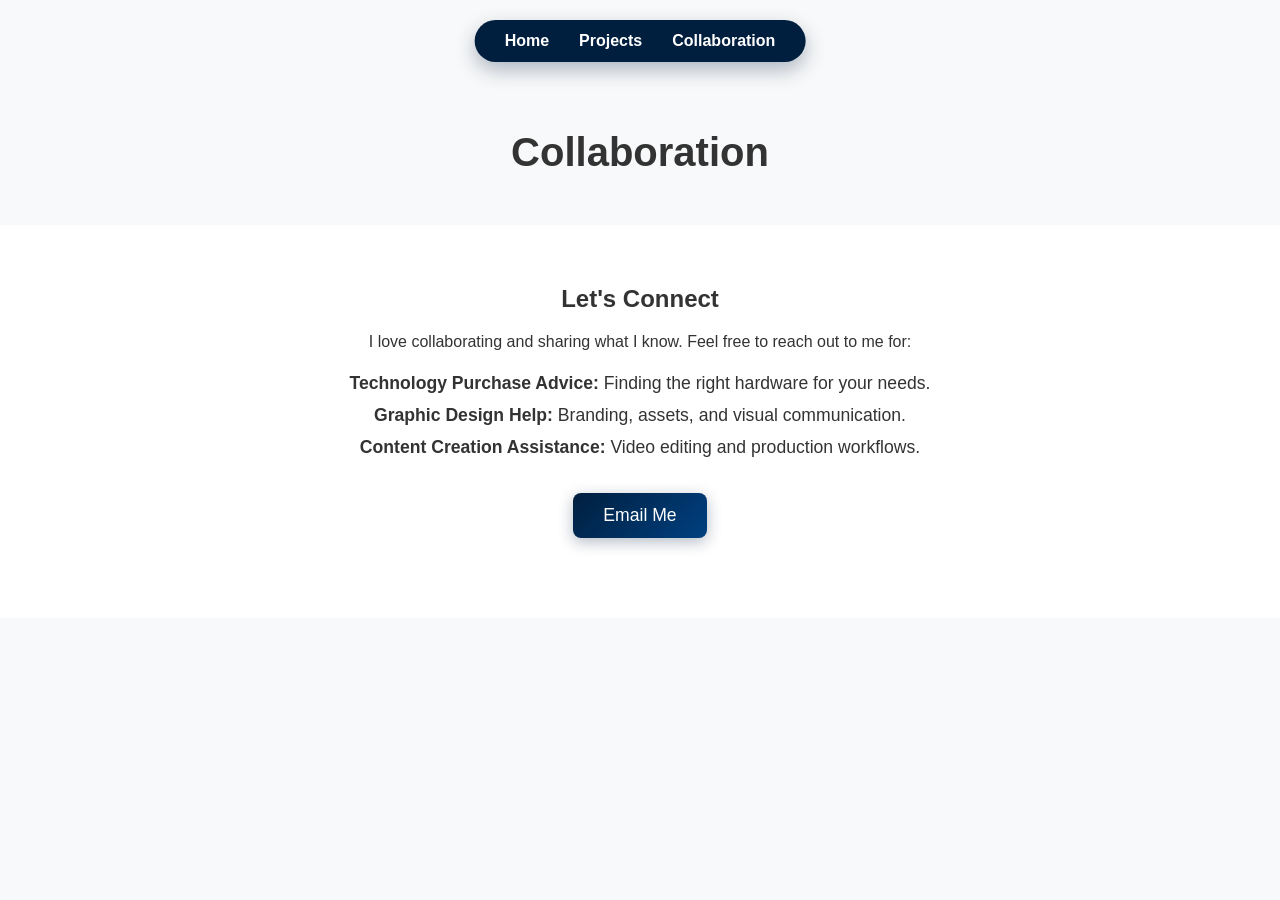
<file: collaboration.html>
<!DOCTYPE html>
<html lang="en">
<head>
    <meta charset="UTF-8">
    <meta name="viewport" content="width=device-width, initial-scale=1.0">
    <title>Dallin Noah Dunn - Collaboration</title>
    <link rel="stylesheet" href="style.css">
    <link rel="manifest" href="manifest.json">
    <meta name="theme-color" content="#001f3f">
</head>
<body>
    <nav class="floating-nav">
        <a href="index.html" class="nav-link">Home</a>
        <a href="projects.html" class="nav-link">Projects</a>
        <a href="collaboration.html" class="nav-link">Collaboration</a>
    </nav>

    <div class="page-title">
        <h1 style="padding-top: 30px;">Collaboration</h1>
    </div>

    <section class="contact-section">
        <div class="container">
            <h2>Let's Connect</h2>
            <p>I love collaborating and sharing what I know. Feel free to reach out to me for:</p>
            <ul class="services-list">
                <li><strong>Technology Purchase Advice:</strong> Finding the right hardware for your needs.</li>
                <li><strong>Graphic Design Help:</strong> Branding, assets, and visual communication.</li>
                <li><strong>Content Creation Assistance:</strong> Video editing and production workflows.</li>
            </ul>
            <a href="mailto:dallinnd@byu.edu" class="cta-button">Email Me</a>
        </div>
    </section>

    <script>
        if ('serviceWorker' in navigator) {
            window.addEventListener('load', () => {
                navigator.serviceWorker.register('sw.js');
            });
        }
    </script>
</body>
</html>
</file>
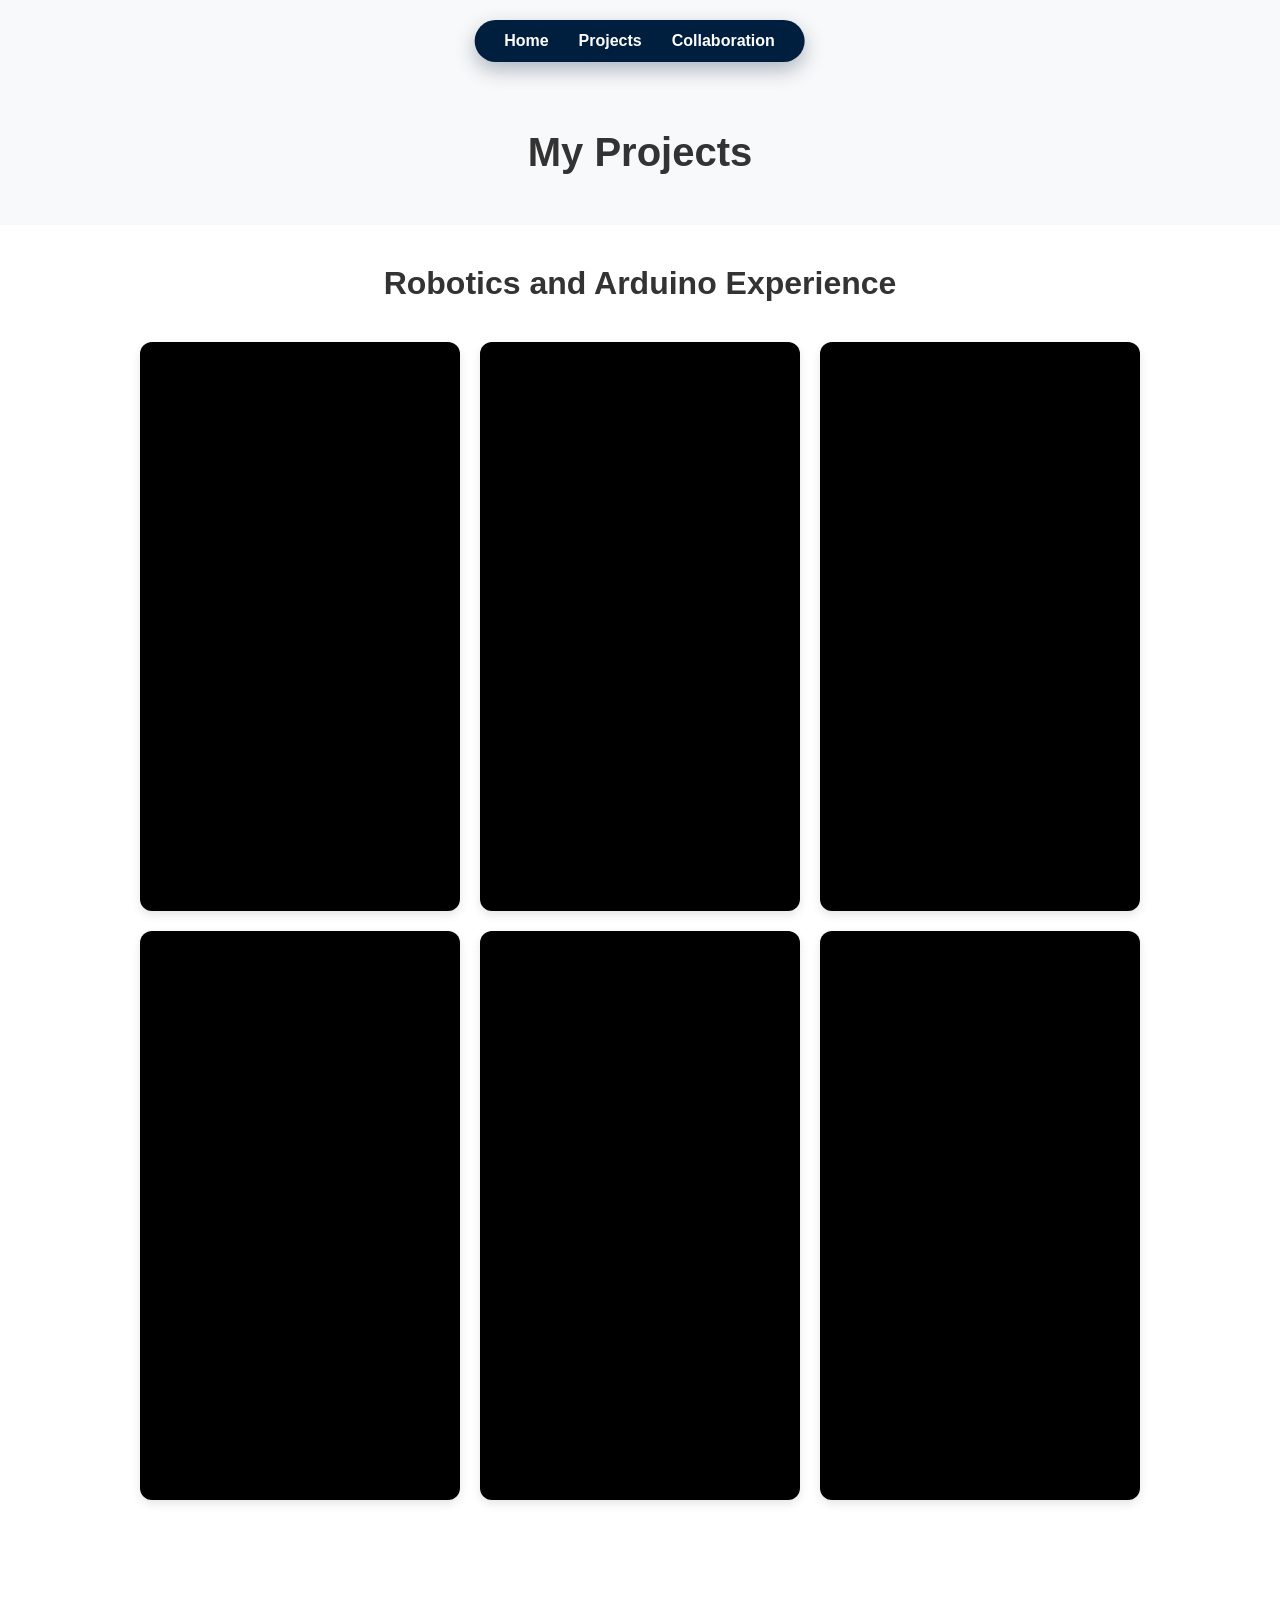
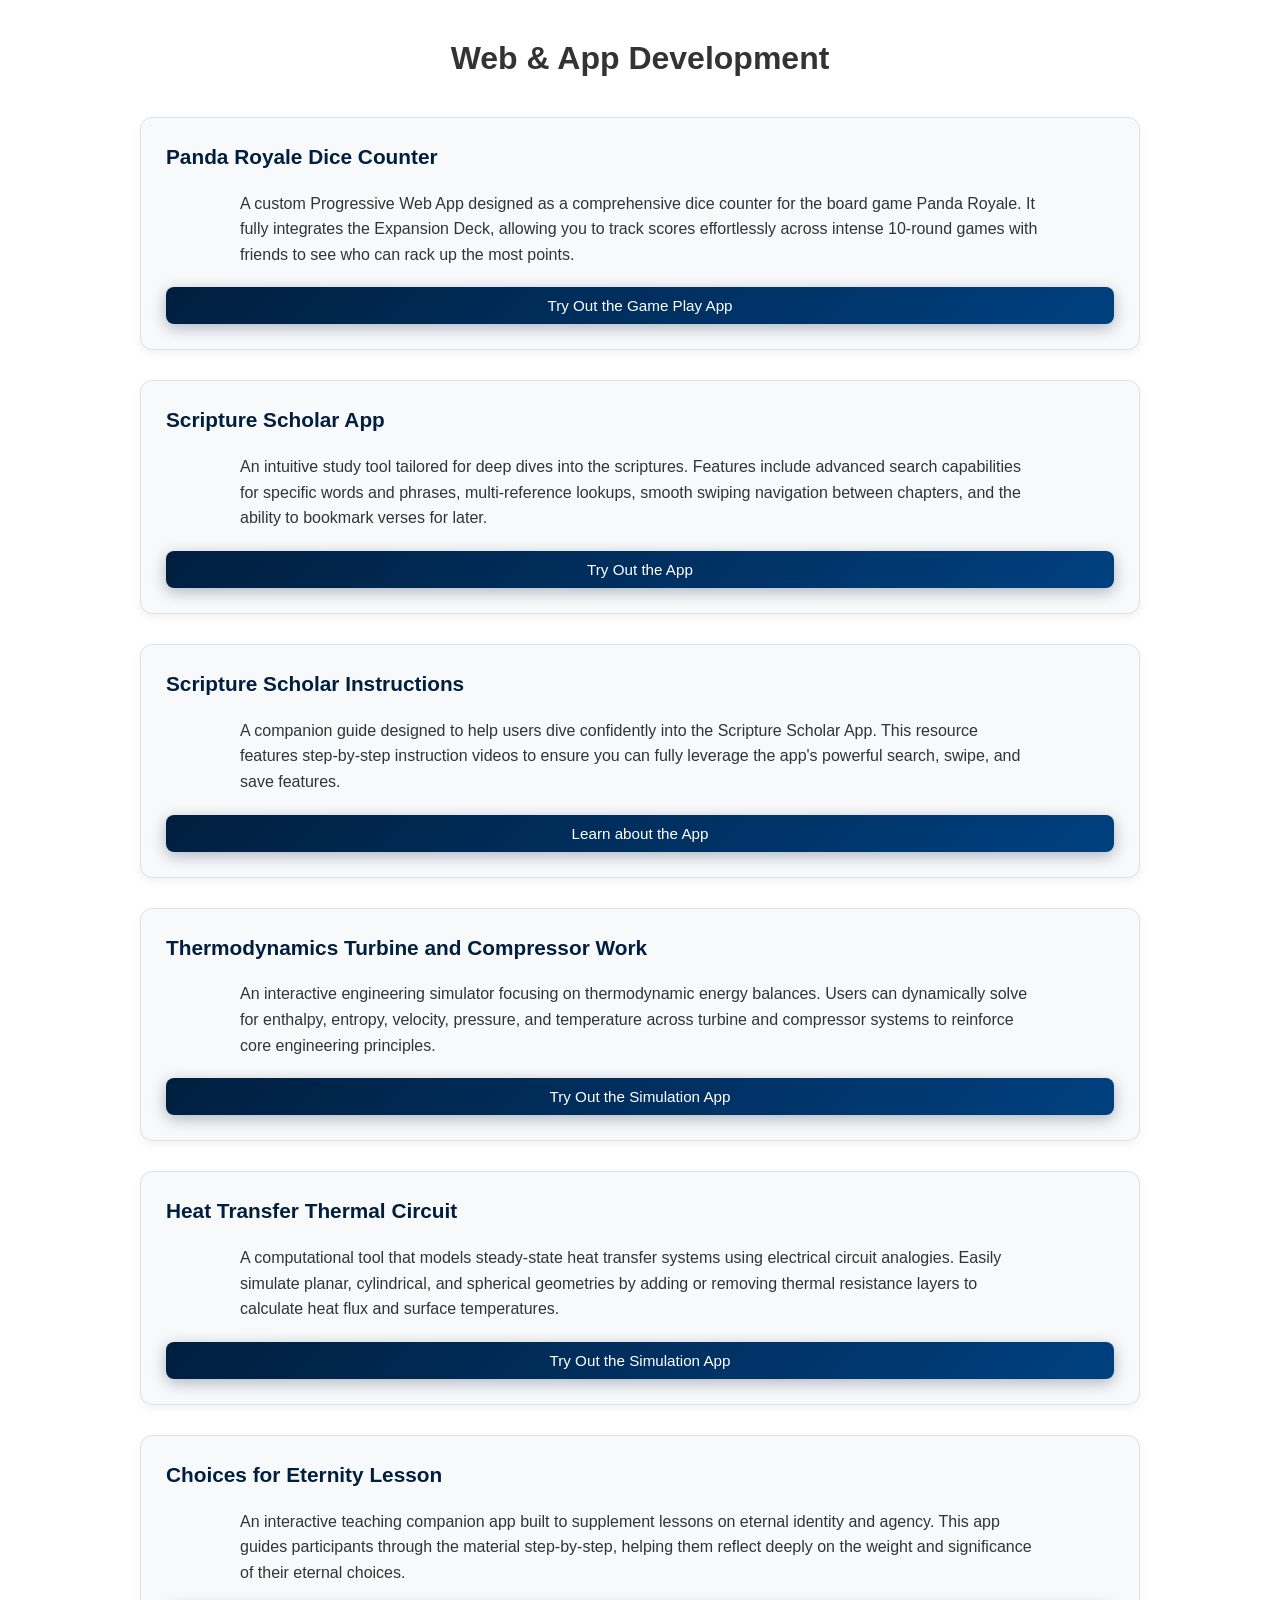
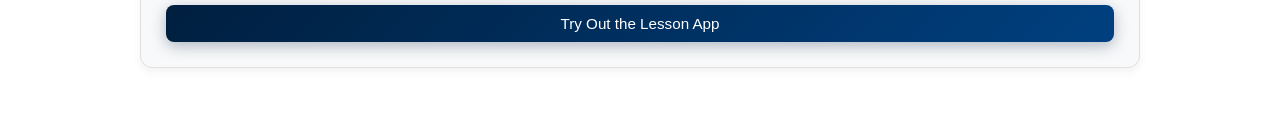
<file: projects.html>
<!DOCTYPE html>
<html lang="en">
<head>
    <meta charset="UTF-8">
    <meta name="viewport" content="width=device-width, initial-scale=1.0">
    <title>Dallin Noah Dunn - Projects</title>
    <link rel="stylesheet" href="style.css">
    <link rel="manifest" href="manifest.json">
    <meta name="theme-color" content="#001f3f">
    <style>html { scroll-behavior: smooth; }</style>
</head>
<body>
    <nav class="floating-nav">
        <a href="index.html" class="nav-link">Home</a>
        <a href="projects.html" class="nav-link">Projects</a>
        <a href="collaboration.html" class="nav-link">Collaboration</a>
    </nav>

    <div class="page-title">
        <h1 style="padding-top: 30px;">My Projects</h1>
    </div>

    <section id="robotics" class="robotics-section anchor-offset">
        <div class="container">
            <h2>Robotics and Arduino Experience</h2>
            <div class="video-gallery">
                <iframe src="https://www.youtube.com/embed/JgUsRY4wJ-g" title="YouTube video player" allowfullscreen></iframe>
                <iframe src="https://www.youtube.com/embed/ilyzA2FqCA0" title="YouTube video player" allowfullscreen></iframe>
                <iframe src="https://www.youtube.com/embed/qBIbF6mee7M" title="YouTube video player" allowfullscreen></iframe>
                <iframe src="https://www.youtube.com/embed/9Yq1JynDxRo" title="YouTube video player" allowfullscreen></iframe>
                <iframe src="https://www.youtube.com/embed/6EG8U9WSn0A" title="YouTube video player" allowfullscreen></iframe>
                <iframe src="https://www.youtube.com/embed/pkyropYgub8" title="YouTube video player" allowfullscreen></iframe>
            </div>
        </div>
    </section>

    <section class="previous-projects-section">
        <div class="container">
            <h2>Web & App Development</h2>
            
            <div class="projects-list">
                <div id="panda-royale" class="project-card anchor-offset">
                    <h3>Panda Royale Dice Counter</h3>
                    <p>A custom Progressive Web App designed as a comprehensive dice counter for the board game Panda Royale. It fully integrates the Expansion Deck, allowing you to track scores effortlessly across intense 10-round games with friends to see who can rack up the most points.</p>
                    <div>
                        <a href="https://dallinnd.github.io/DandaDoyale/" target="_blank" rel="noopener noreferrer" class="cta-button">Try Out the Game Play App</a>
                    </div>
                </div>

                <div id="scripture-scholar" class="project-card anchor-offset">
                    <h3>Scripture Scholar App</h3>
                    <p>An intuitive study tool tailored for deep dives into the scriptures. Features include advanced search capabilities for specific words and phrases, multi-reference lookups, smooth swiping navigation between chapters, and the ability to bookmark verses for later.</p>
                    <div>
                        <a href="https://dallinnd.github.io/Scripture-Scholar-App/" target="_blank" rel="noopener noreferrer" class="cta-button">Try Out the App</a>
                    </div>
                </div>

                <div id="scripture-instructions" class="project-card anchor-offset">
                    <h3>Scripture Scholar Instructions</h3>
                    <p>A companion guide designed to help users dive confidently into the Scripture Scholar App. This resource features step-by-step instruction videos to ensure you can fully leverage the app's powerful search, swipe, and save features.</p>
                    <div>
                        <a href="https://dallinnd.github.io/ScriptureScholarInstructions/" target="_blank" rel="noopener noreferrer" class="cta-button">Learn about the App</a>
                    </div>
                </div>

                <div id="thermo-turbine" class="project-card anchor-offset">
                    <h3>Thermodynamics Turbine and Compressor Work</h3>
                    <p>An interactive engineering simulator focusing on thermodynamic energy balances. Users can dynamically solve for enthalpy, entropy, velocity, pressure, and temperature across turbine and compressor systems to reinforce core engineering principles.</p>
                    <div>
                        <a href="https://dallinnd.github.io/SteamTurbineActual/" target="_blank" rel="noopener noreferrer" class="cta-button">Try Out the Simulation App</a>
                    </div>
                </div>

                <div id="heat-transfer" class="project-card anchor-offset">
                    <h3>Heat Transfer Thermal Circuit</h3>
                    <p>A computational tool that models steady-state heat transfer systems using electrical circuit analogies. Easily simulate planar, cylindrical, and spherical geometries by adding or removing thermal resistance layers to calculate heat flux and surface temperatures.</p>
                    <div>
                        <a href="https://dallinnd.github.io/ThermalCircuits/" target="_blank" rel="noopener noreferrer" class="cta-button">Try Out the Simulation App</a>
                    </div>
                </div>

                <div id="choices-eternity" class="project-card anchor-offset">
                    <h3>Choices for Eternity Lesson</h3>
                    <p>An interactive teaching companion app built to supplement lessons on eternal identity and agency. This app guides participants through the material step-by-step, helping them reflect deeply on the weight and significance of their eternal choices.</p>
                    <div>
                        <a href="https://dallinnd.github.io/EldersQuorumJan25/" target="_blank" rel="noopener noreferrer" class="cta-button">Try Out the Lesson App</a>
                    </div>
                </div>
            </div>
            
        </div>
    </section>

    <script>
        if ('serviceWorker' in navigator) {
            window.addEventListener('load', () => {
                navigator.serviceWorker.register('sw.js');
            });
        }
    </script>
</body>
</html>
</file>
<file: style.css>
/* Base Styles */
:root {
    --navy-blue: #001f3f; 
    --white: #ffffff;
    --light-bg: #f8f9fa;
    --text-dark: #333333;
    --accent: #4da6ff;
}

html {
    overflow-y: scroll; /* Forces the scrollbar to always appear to prevent layout shifting */
}

body {
    font-family: -apple-system, BlinkMacSystemFont, "Segoe UI", Roboto, Helvetica, Arial, sans-serif;
    margin: 0;
    padding: 80px 0 0 0; /* Creates space for the floating nav */
    color: var(--text-dark);
    background-color: var(--light-bg);
}

.container {
    max-width: 1000px;
    margin: 0 auto;
    padding: 0 20px;
}

/* Floating Navigation Bar */
.floating-nav {
    position: fixed;
    top: 20px;
    left: 50%;
    transform: translateX(-50%);
    background-color: var(--navy-blue);
    padding: 12px 30px;
    border-radius: 50px; /* Rounded pill shape */
    display: flex;
    gap: 30px;
    z-index: 1000;
    box-shadow: 0 8px 20px rgba(0, 31, 63, 0.3);
}

.nav-link {
    color: var(--white);
    text-decoration: none;
    font-weight: 600;
    font-size: 1rem;
    transition: color 0.2s ease;
}

.nav-link:hover {
    color: var(--accent);
}

/* Header (Squircle & Info) */
header {
    text-align: center;
    padding: 20px 20px 40px;
    background-color: var(--light-bg);
}

.profile-pic {
    width: 160px;
    height: 160px;
    object-fit: cover;
    border-radius: 25%; /* Squircle effect */
    box-shadow: 0 4px 15px rgba(0,0,0,0.1);
    margin-bottom: 20px;
}

h1 {
    margin: 0 0 10px 0;
    font-size: 2.5rem;
}

.email-link {
    color: var(--navy-blue);
    text-decoration: none;
    font-size: 1.1rem;
    font-weight: 500;
}

.email-link:hover {
    text-decoration: underline;
}

/* Page Title Headers */
.page-title {
    text-align: center;
    padding: 20px 20px 40px;
}

/* Sections */
.bio-section, .previous-projects-section {
    padding: 60px 0;
    text-align: center;
}

.bio-section {
    background-color: var(--navy-blue);
    color: var(--white);
}

.previous-projects-section {
    background-color: var(--white);
}

.bio-section h2, .previous-projects-section h2 {
    margin-top: 0;
    font-size: 2rem;
    margin-bottom: 20px;
}

.bio-section p, .previous-projects-section p {
    font-size: 1.1rem;
    line-height: 1.7;
    max-width: 800px;
    margin: 0 auto 15px auto;
}

/* Robotics & Arduino Section (Projects Page) */
.robotics-section {
    background-color: var(--white);
    padding: 40px 0 80px;
    text-align: center;
}

.robotics-section h2 {
    margin-top: 0;
    font-size: 2rem;
    margin-bottom: 40px;
}

/* Video Gallery: Desktop Grid */
.video-gallery {
    display: grid;
    grid-template-columns: repeat(3, 1fr);
    grid-template-rows: repeat(2, 1fr);
    gap: 20px;
}

iframe {
    width: 100%;
    aspect-ratio: 9/16; 
    border: none;
    border-radius: 12px;
    box-shadow: 0 4px 10px rgba(0,0,0,0.1);
    background-color: #000;
}

/* Contact Section (Collaboration Page) */
.contact-section {
    background-color: var(--white);
    padding: 40px 0 80px;
    text-align: center;
}

.services-list {
    list-style: none;
    padding: 0;
    font-size: 1.1rem;
    line-height: 1.8;
    margin-bottom: 30px;
}

.cta-button {
    display: inline-block;
    padding: 12px 30px;
    font-size: 1.1rem;
    color: var(--white);
    text-decoration: none;
    border-radius: 8px;
    background: linear-gradient(135deg, #001f3f 0%, #004080 100%);
    box-shadow: 0 4px 15px rgba(0, 31, 63, 0.3);
    transition: transform 0.2s ease, box-shadow 0.2s ease;
}

.cta-button:hover {
    transform: translateY(-2px);
    box-shadow: 0 6px 20px rgba(0, 31, 63, 0.4);
}

/* Mobile Media Query */
@media (max-width: 768px) {
    .video-gallery {
        display: flex;
        overflow-x: auto;
        scroll-snap-type: x mandatory;
        padding-bottom: 20px;
        gap: 15px;
        -ms-overflow-style: none;  
        scrollbar-width: none;  
    }
    
    .video-gallery::-webkit-scrollbar { 
        display: none; 
    }

    iframe {
        flex: 0 0 75%; 
        scroll-snap-align: center;
    }
}

/* --- Project Grid Styles --- */
.project-grid {
    display: grid;
    grid-template-columns: repeat(3, 1fr);
    gap: 25px;
    margin-top: 40px;
}

.project-card {
    background-color: var(--light-bg);
    border: 1px solid #e0e0e0;
    border-radius: 12px;
    padding: 25px;
    text-align: left;
    box-shadow: 0 4px 10px rgba(0,0,0,0.05);
    display: flex;
    flex-direction: column;
    transition: transform 0.2s ease, box-shadow 0.2s ease;
}

.project-card:hover {
    transform: translateY(-5px);
    box-shadow: 0 8px 20px rgba(0,0,0,0.1);
}

.project-card h3 {
    margin-top: 0;
    font-size: 1.3rem;
    color: var(--navy-blue);
    line-height: 1.3;
}

.project-card p {
    font-size: 1rem;
    line-height: 1.6;
    color: var(--text-dark);
    flex-grow: 1; /* Ensures buttons align at the bottom */
    margin-bottom: 20px;
}

.project-card .cta-button {
    text-align: center;
    padding: 10px 15px;
    font-size: 0.95rem;
    width: 100%;
    box-sizing: border-box;
}

/* Update Mobile Media Query */
@media (max-width: 768px) {
    /* Existing video gallery code */
    .video-gallery {
        display: flex;
        overflow-x: auto;
        scroll-snap-type: x mandatory;
        padding-bottom: 20px;
        gap: 15px;
        -ms-overflow-style: none;  
        scrollbar-width: none;  
    }
    
    .video-gallery::-webkit-scrollbar { 
        display: none; 
    }

    iframe {
        flex: 0 0 75%; 
        scroll-snap-align: center;
    }

    /* NEW: Make project grid a single column on mobile */
    .project-grid {
        grid-template-columns: 1fr;
    }
}

/* --- Navigation Button Grid (Home Page) --- */
.button-grid {
    display: grid;
    grid-template-columns: repeat(3, 1fr);
    gap: 15px;
    margin-top: 30px;
}

.button-grid .cta-button {
    width: 100%;
    box-sizing: border-box;
    /* Centers text if it wraps to multiple lines */
    display: flex;
    align-items: center;
    justify-content: center;
    height: 100%; 
}

/* --- Project Details List (Projects Page) --- */
.projects-list {
    display: flex;
    flex-direction: column;
    gap: 30px;
    margin-top: 40px;
}

/* Prevents the floating nav from covering the section title when anchored */
.anchor-offset {
    scroll-margin-top: 100px; 
}

/* Update Mobile Media Query */
@media (max-width: 768px) {
    .button-grid {
        grid-template-columns: 1fr; /* Stacks buttons vertically */
    }
}
</file>
